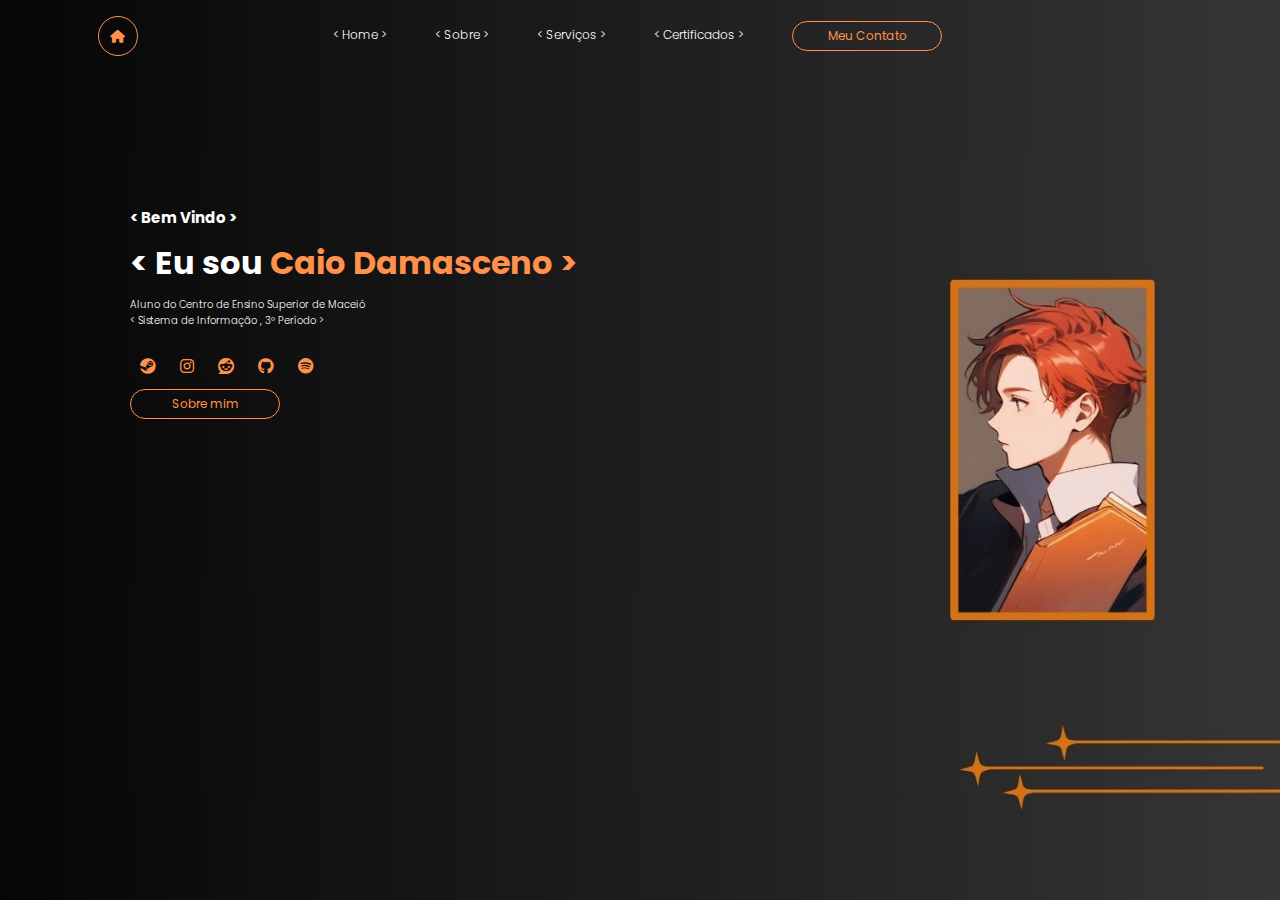
<file: Portfolio/index.html>
<!DOCTYPE html>
<html lang="en">
<head>
    <meta charset="UTF-8">
    <meta name="viewport" content="width=device-width, initial-scale=1.0">
    <title>Document</title>
    <link rel="stylesheet" href="https://cdnjs.cloudflare.com/ajax/libs/font-awesome/6.1.0/css/all.min.css"></head>
    <link rel="stylesheet" href="style.css">
    <body>
    <div class="background">
        <header>
            <div class="logo">
                <a href="index.html"><i class="fa-solid fa-house"></i></a>
            </div>
            <div class="cabeçalho-link">
                <li>
                    <a href="index.html"> < Home > </a>
                </li>
                <li>
                    <a href="sobre.html"> < Sobre > </a>
                </li>
                <li>
                    <a href="servicos.html"> < Serviços > </a>
                </li>
                <li>
                    <a href="certificado.html"> < Certificados ></a>
                </li>
                <a href="contato.html"><button>Meu Contato</button></a>
            </div>
        </header>

        <div class="container-text">
            <div class="text">
                <h3>< Bem Vindo > </Bem></h3>
                <h1> < Eu sou <span>Caio Damasceno > </span></h1>
                <p>Aluno do Centro de Ensino Superior de Maceió <br> < Sistema de Informação , 3° Período > <br> </p>
                    <br>
                    <div class="rede-sociais">
                        <a href="https://steamcommunity.com/id/CaioDam12/"><i class="fa-brands fa-steam"></i></a>
                        <a href="https://www.instagram.com/caio_dam/"><i class="fa-brands fa-instagram"></i></a>
                        <a href="https://www.reddit.com/user/Zealousideal-Fuel887/"><i class="fa-brands fa-reddit"></i></a>
                        <a href="https://github.com/CaioDam"><i class="fa-brands fa-github"></i></a>
                        <a href="https://open.spotify.com/user/iegbnbv4e50f7cqd139ychbne?si=3e3d7012224a4c32"><i class="fa-brands fa-spotify"></i></a>
                    </div>
                    <a href="sobre.html"><button class="btn">Sobre mim</button></a>
            </div>
        </div>
    </div>
</body>
</html>
</file>
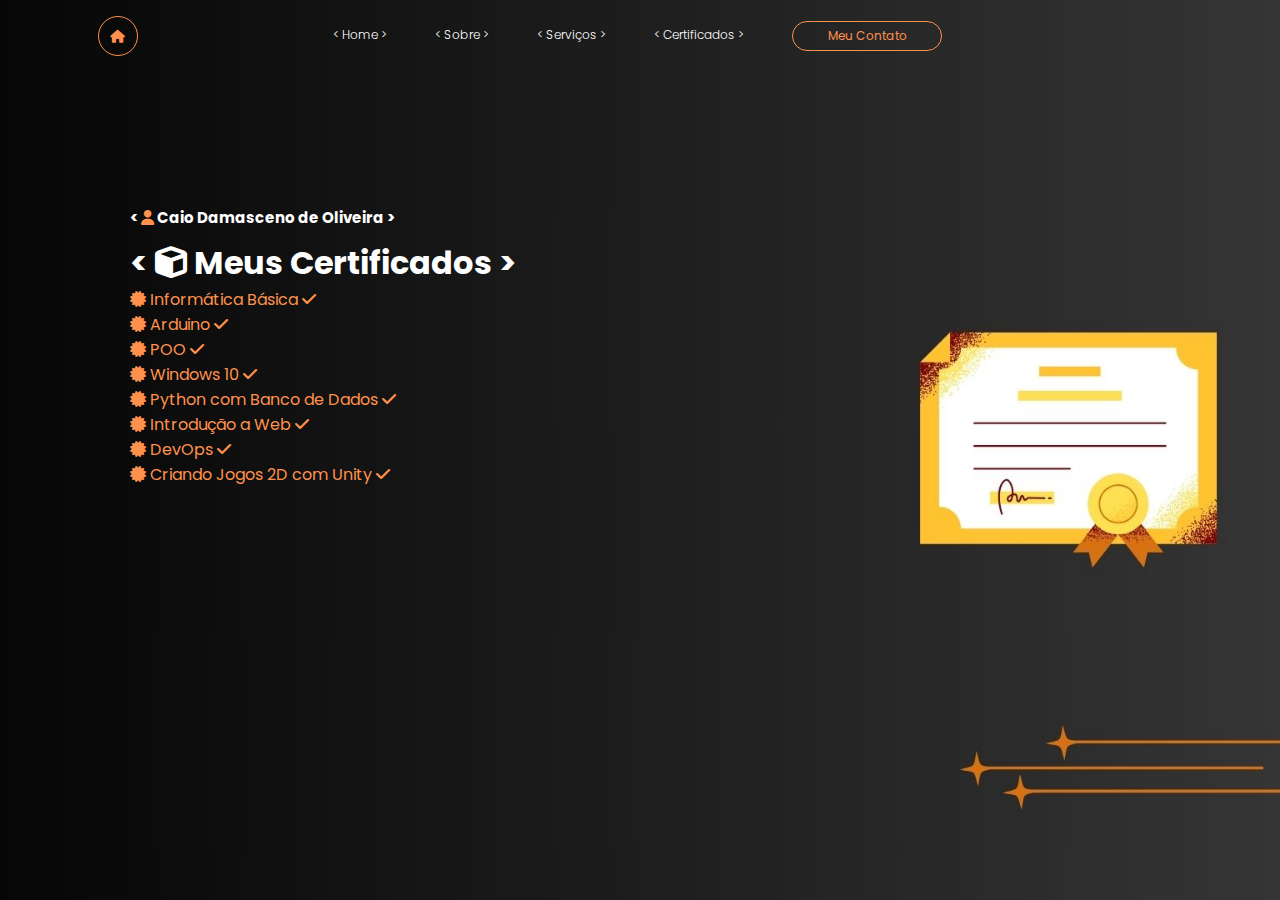
<file: Portfolio/certificado.html>
<!DOCTYPE html>
<html lang="en">
<head>
    <meta charset="UTF-8">
    <meta name="viewport" content="width=device-width, initial-scale=1.0">
    <title>Document</title>
    <link rel="stylesheet" href="style.css">
    <link rel="stylesheet" href="https://cdnjs.cloudflare.com/ajax/libs/font-awesome/6.1.0/css/all.min.css">
</head>
<body>
    <div class="backgroundcertificado">
        <header>
            <div class="logo">
                <a href="index.html"><i class="fa-solid fa-house"></i></a>
            </div>
            <div class="cabeçalho-link">
                <li>
                    <a href="index.html"> < Home > </Home></a>
                </li>
                <li>
                    <a href="sobre.html"> < Sobre > </Sobre></a>
                </li>
                <li>
                    <a href="servicos.html"> < Serviços ></Servi></a>
                </li>
                <li>
                    <a href="certificado.html">< Certificados ></a>
                </li>
                <a href="contato.html"><button>Meu Contato</button></a>
            </div>
        </header>
        <div class="container-text">
            <div class="text">
                <h3> < <span><i class="fa-solid fa-user"></i></span> Caio Damasceno de Oliveira > </h3>
                <h1> < <i class="fa-solid fa-cube"></i> Meus Certificados ></h1>
                <a href=""><i class="fa-solid fa-certificate"></i> Informática Básica <i class="fa-solid fa-check"></i></a> 
                <br>
                <a href=""><i class="fa-solid fa-certificate"></i> Arduino <i class="fa-solid fa-check"></i></a>
                <br>
                <a href=""><i class="fa-solid fa-certificate"></i> POO <i class="fa-solid fa-check"></i></a>
                <br>
                <a href=""><i class="fa-solid fa-certificate"></i> Windows 10 <i class="fa-solid fa-check"></i></a>
                <br>
                <a href=""><i class="fa-solid fa-certificate"></i> Python com Banco de Dados <i class="fa-solid fa-check"></i></a>
                <br>
                <a href=""><i class="fa-solid fa-certificate"></i> Introdução a Web <i class="fa-solid fa-check"></i></a>
                <br>
                <a href=""><i class="fa-solid fa-certificate"></i> DevOps <i class="fa-solid fa-check"></i></a>
                <br>
                <a href=""><i class="fa-solid fa-certificate"></i> Criando Jogos 2D com Unity <i class="fa-solid fa-check"></i></a> 
            </div>
        </div>
    </div>
</body>
</html>
</file>
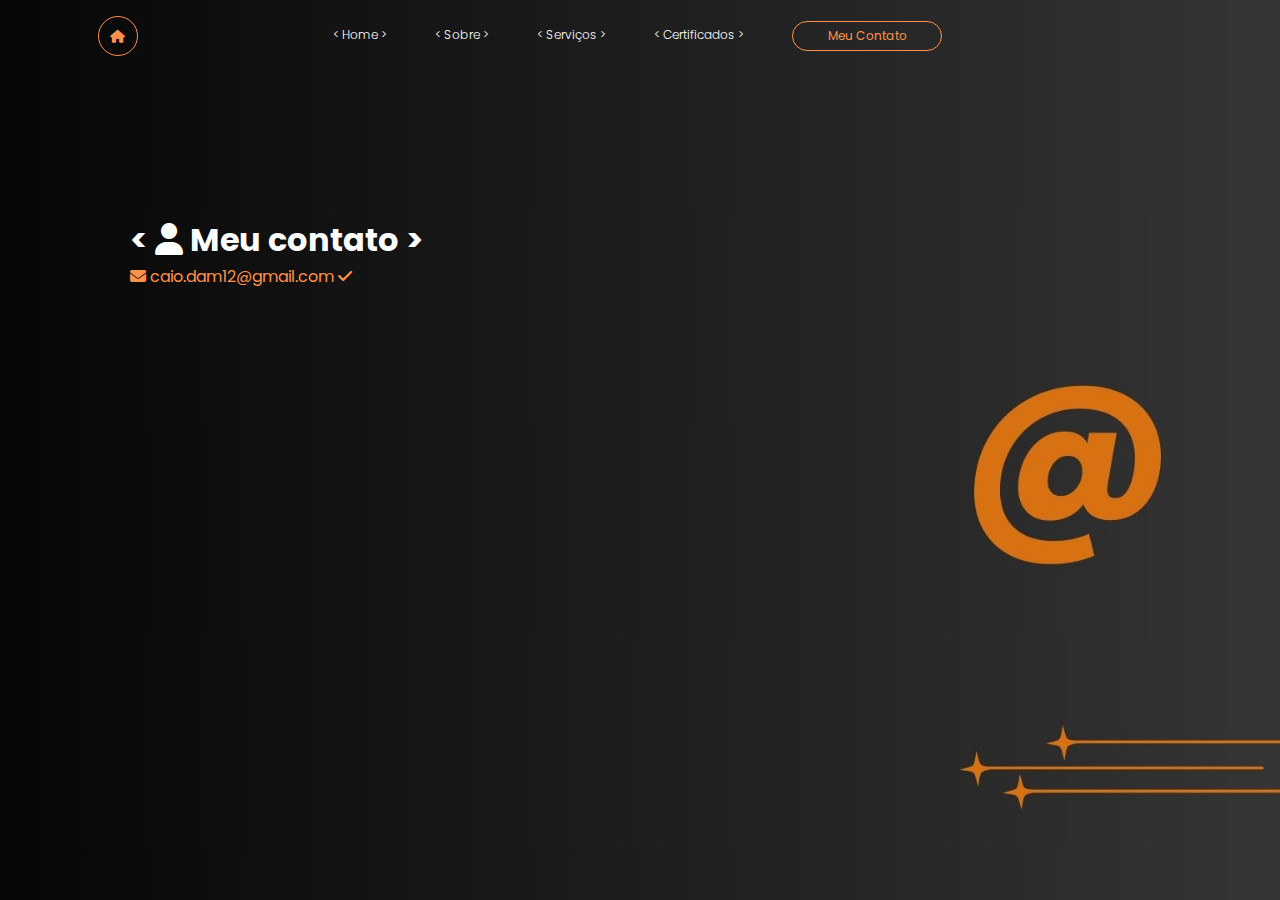
<file: Portfolio/contato.html>
<!DOCTYPE html>
<html lang="en">
<head>
    <meta charset="UTF-8">
    <meta name="viewport" content="width=device-width, initial-scale=1.0">
    <title>Document</title>
    <link rel="stylesheet" href="style.css">
    <link rel="stylesheet" href="https://cdnjs.cloudflare.com/ajax/libs/font-awesome/6.1.0/css/all.min.css">
</head>
<body>
    <div class="backgroundcontato">
        <header>
            <div class="logo">
                <a href="index.html"><i class="fa-solid fa-house"></i></a>
            </div>
            <div class="cabeçalho-link">
                <li>
                    <a href="index.html"> < Home > </Home></a>
                </li>
                <li>
                    <a href="sobre.html"> < Sobre > </Sobre></a>
                </li>
                <li>
                    <a href="servicos.html"> < Serviços ></Servi></a>
                </li>
                <li>
                    <a href="certificado.html">< Certificados ></a>
                </li>
                <a href="contato.html"><button>Meu Contato</button></a>
            </div>
        </header>
        <div class="container-text">
            <div class="text">
                <h1> < <i class="fa-solid fa-user"></i> Meu contato ></h1>
                <a href=""><i class="fa-solid fa-envelope"></i> caio.dam12@gmail.com <i class="fa-solid fa-check"></i></a> 
            </div>
        </div>
    </div>
</body>
</html>
</file>
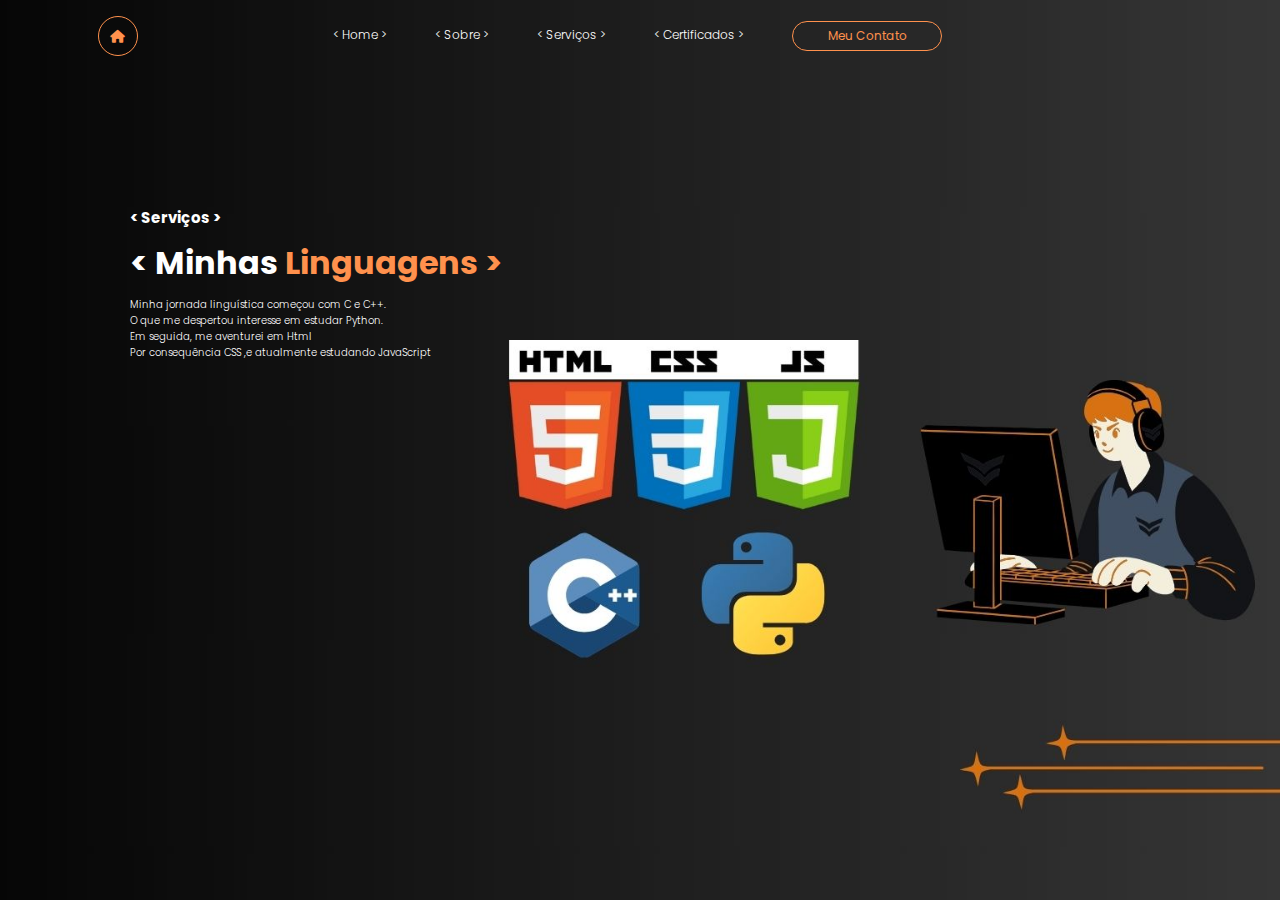
<file: Portfolio/servicos.html>
<!DOCTYPE html>
<html lang="en">
<head>
    <meta charset="UTF-8">
    <meta name="viewport" content="width=device-width, initial-scale=1.0">
    <title>Document</title>
    <link rel="stylesheet" href="https://cdnjs.cloudflare.com/ajax/libs/font-awesome/6.1.0/css/all.min.css"></head>
    <link rel="stylesheet" href="style.css">
    <body>
    <div class="backgroundservicos">
        <header>
            <div class="logo">
                <a href="index.html"><i class="fa-solid fa-house"></i></a>
            </div>
            <div class="cabeçalho-link">
                <li>
                    <a href="index.html"> < Home ></a>
                </li>
                <li>
                    <a href="sobre.html"> < Sobre ></a>
                </li>
                <li>
                    <a href="servicos.html"> < Serviços ></a>
                </li>
                <li>
                    <a href="certificado.html"> < Certificados ></a>
                </li>
                <a href="contato.html"><button>Meu Contato</button></a>
            </div>
        </header>

        <div class="container-text">
            <div class="text">
                <h3> < Serviços ></h3>
                <h1> < Minhas <span>Linguagens > </span></h1>
                <p>Minha jornada linguística começou com C e C++. <br>O que me despertou interesse em estudar Python. <br> Em seguida, me aventurei em Html <br> Por consequência CSS ,e atualmente estudando JavaScript</p>
                    <br>
            </div>
        </div>
    </div>
</body>
</html>
</file>
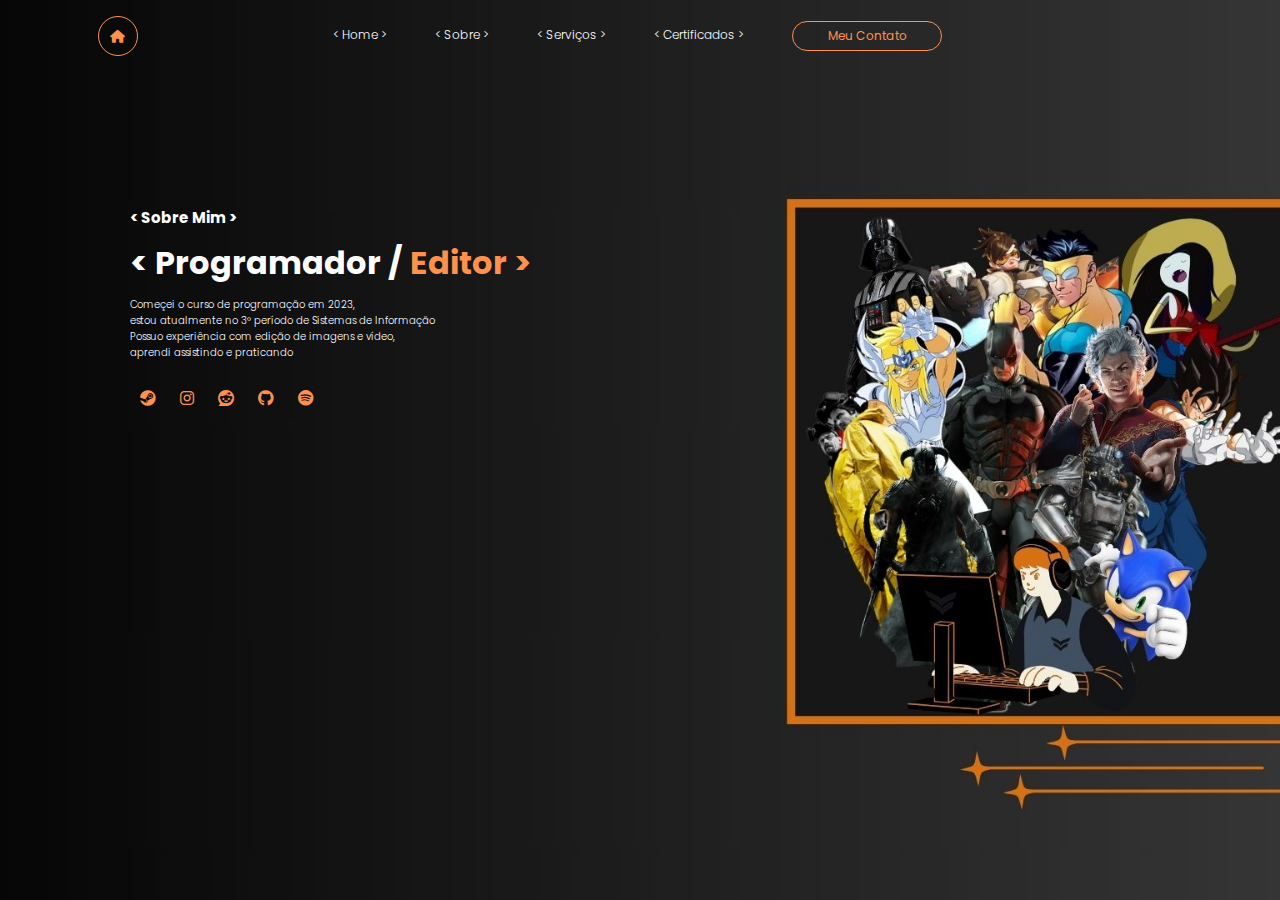
<file: Portfolio/sobre.html>
<!DOCTYPE html>
<html lang="en">
<head>
    <meta charset="UTF-8">
    <meta name="viewport" content="width=device-width, initial-scale=1.0">
    <title>Document</title>
    <link rel="stylesheet" href="https://cdnjs.cloudflare.com/ajax/libs/font-awesome/6.1.0/css/all.min.css"></head>
    <link rel="stylesheet" href="style.css">
    <body>
    <div class="backgroundsobre">
        <header>
            <div class="logo">
                <a href="index.html"><i class="fa-solid fa-house"></i></a>
            </div>
            <div class="cabeçalho-link">
                <li>
                    <a href="index.html"> < Home ></a>
                </li>
                <li>
                    <a href="sobre.html"> < Sobre ></a>
                </li>
                <li>
                    <a href="servicos.html"> < Serviços ></a>
                </li>
                <li>
                    <a href="certificado.html"> < Certificados ></a>
                </li>
                <a href="contato.html"><button>Meu Contato</button></a>
            </div>
        </header>

        <div class="container-text">
            <div class="text">
                <h3> < Sobre Mim ></h3>
                <h1> < Programador /<span> Editor > </span></h1>
                <p> Começei o curso de programação em 2023,<br>estou atualmente no 3° período de Sistemas de Informação<br>
                Possuo experiência com edição de imagens e vídeo,<br>aprendi assistindo e praticando
                </p>
                    <br>
                    <div class="rede-sociais">
                        <a href="https://steamcommunity.com/id/CaioDam12/"><i class="fa-brands fa-steam"></i></a>
                        <a href="https://www.instagram.com/caio_dam/"><i class="fa-brands fa-instagram"></i></a>
                        <a href="https://www.reddit.com/user/Zealousideal-Fuel887/"><i class="fa-brands fa-reddit"></i></a>
                        <a href="https://github.com/CaioDam"><i class="fa-brands fa-github"></i></a>
                        <a href="https://open.spotify.com/user/iegbnbv4e50f7cqd139ychbne?si=3e3d7012224a4c32"><i class="fa-brands fa-spotify"></i></a>
                    </div>
                    
            </div>
        </div>
    </div>
</body>
</html>
</file>
<file: Portfolio/style.css>
@import url('https://fonts.googleapis.com/css2?family=Poppins:ital,wght@0,100;0,200;0,300;0,400;0,500;0,600;0,700;0,800;0,900;1,100;1,200;1,300;1,400;1,500;1,600;1,700;1,800;1,900&display=swap');
*{
    margin: 0;
    padding: 0;
    box-sizing: border-box;
    text-decoration: none;
    list-style: none;
    font-family: "Poppins",sans-serif;
}
body {
    overflow:   hidden;
}
.background{
    background: linear-gradient(rgba(0,0,0,0.5)rgba(0,0,0,0.5));
    background-image: url(./imagens/FundoIndex.jpg);
    background-size: cover;
    background-position: center;
    width: 100%;
    height: 100vh;
}
header{
    display: flex;
    justify-content: space-around;
    max-width: 100%;
    align-items: center;
    text-align: center;
    padding-top: 1rem;
    padding-right: 15rem;
}
.cabeçalho-link{
    display: flex;
    gap: 3rem;
    font-weight: 300;
    cursor: pointer;
}
.cabeçalho-link a{
    color: rgb(255, 255, 255);
    font-size: 12px;
}
.cabeçalho-link a:hover{
    color: #ff914d;
    transition: 0.3s all;
    font-size: 13px;
}
.logo a{
    height: 40px;
    width: 40px;
    background: transparent;
    border: 1px solid #ff914d;
    color: #ff914d;
    border-radius: 50%;
    display: inline-flex;
    align-items: center;
    justify-content: center;
    font-size: 13px;
    cursor: pointer;
    
}
.logo a:hover{
    font-size: 20px;
   
}
button{
    color: #ff914d;
    background: transparent;
    border: solid 1px #ff914d;
    padding: 5px;
    border-radius: 15px;
    font-size: 12px;
    width: 150px;
}
button:hover{
    background-color: #ff914d;
    color: aliceblue;
    transition: 0.5s all;
}
.container-text{
    padding: 150px 0 0 130px;
}
.text h3{
    color: white;
    font-size: 15px;
}
.text h1{
    color: white;
    margin-top: 10px;
}

.text span{
    color: #ff914d;
}
.text p{
    color: white;
    font-size: 10px;
    font-weight: 300;
    margin-top: 10px;
    
}

.text a{
    color: #ff914d;
    
    
}
.rede-sociais a{
    color: #ff914d;
    padding: 10px;
    margin-top: 5px;
    transition: all 0.5s ease-in-out;
}
.rede-sociais a:hover{
    font-size: 25px;
}
.btn {
    margin-top: 10px;
}
.backgroundsobre{
    background: linear-gradient(rgba(0,0,0,0.5)rgba(0,0,0,0.5));
    background-image: url(imagens/FundoSobreMim.jpg);
    background-size: cover;
    background-position: center;
    width: 100%;
    height: 100vh;
}
.backgroundservicos{
    background: linear-gradient(rgba(0,0,0,0.5)rgba(0,0,0,0.5));
    background-image: url(imagens/Servicos.jpg);
    background-size: cover;
    background-position: center;
    width: 100%;
    height: 100vh;
}
.backgroundcertificado{
    background: linear-gradient(rgba(0,0,0,0.5)rgba(0,0,0,0.5));
    background-image: url(imagens/FundoCertificado.jpg);
    background-size: cover;
    background-position: center;
    width: 100%;
    height: 100vh;
}
.backgroundcontato{
    background: linear-gradient(rgba(0,0,0,0.5)rgba(0,0,0,0.5));
    background-image: url(imagens/MeuContato.jpg);
    background-size: cover;
    background-position: center;
    width: 100%;
    height: 100vh;
}
</file>
